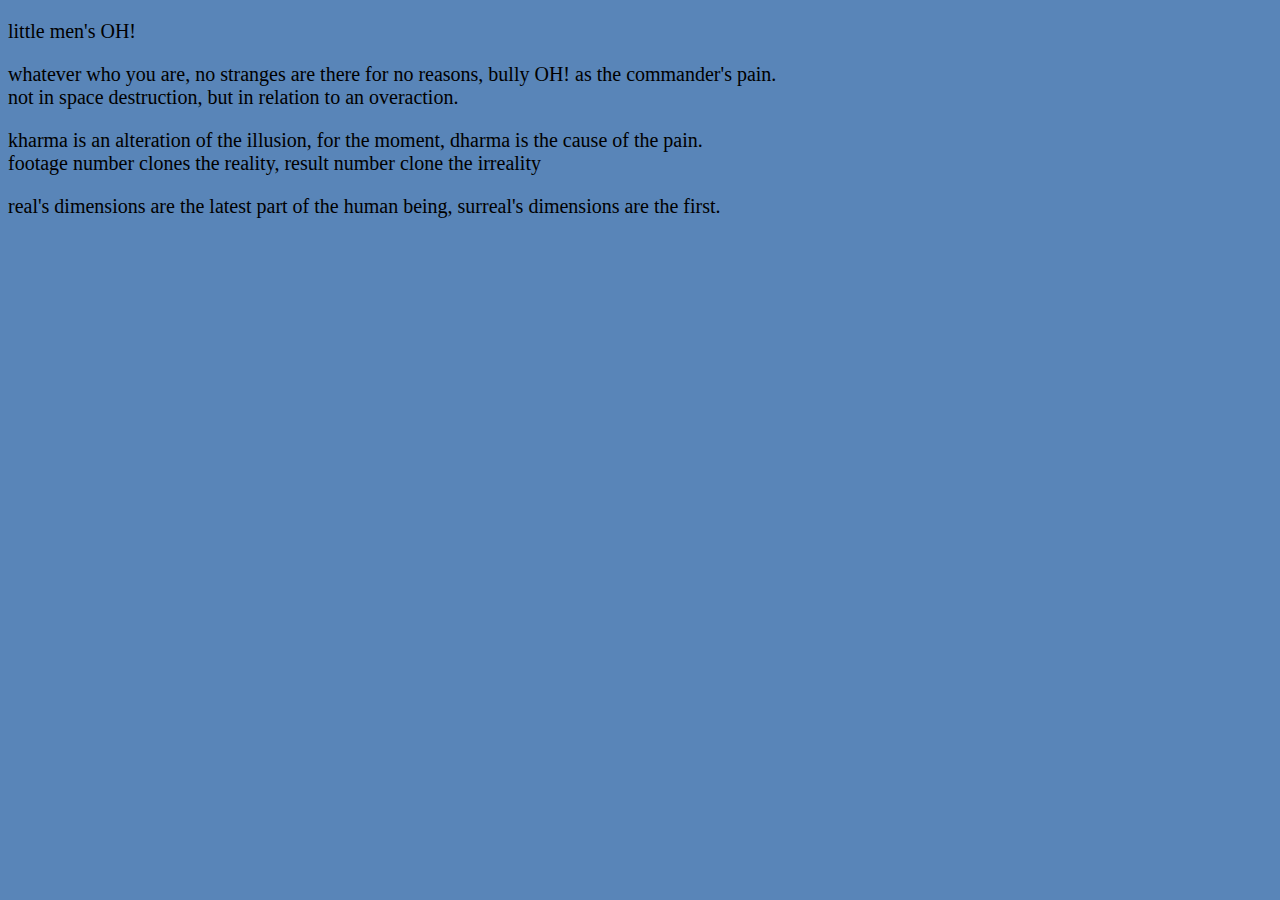
<file: index.html>
<!DOCTYPE html>
<html lang="fr">
    <head>
        <meta charset="UTF-8">
        <meta http-equiv="X-UA-Compatible" content="IE=edge">
        <meta name="description" content="">
        <meta name="viewport" content="width=device-width, initial-scale=1">
        <title>test area</title>
        <link rel="stylesheet" href="style.css">
    </head>
    <body>
<p>little men's OH!</p>
<p>whatever who you are, no stranges are there for no reasons, bully OH! as the commander's pain.</br>
    not in space destruction, but in relation to an overaction.</p>
<p class="petit">kharma is an alteration of the illusion, for the moment, dharma is the cause of the pain.
</br>footage number clones the reality, result number clone the irreality </p>
<p class="moyen petit">real's dimensions are the latest part of the human being, surreal's dimensions are the first.</p>
</body>
</html>
</file>
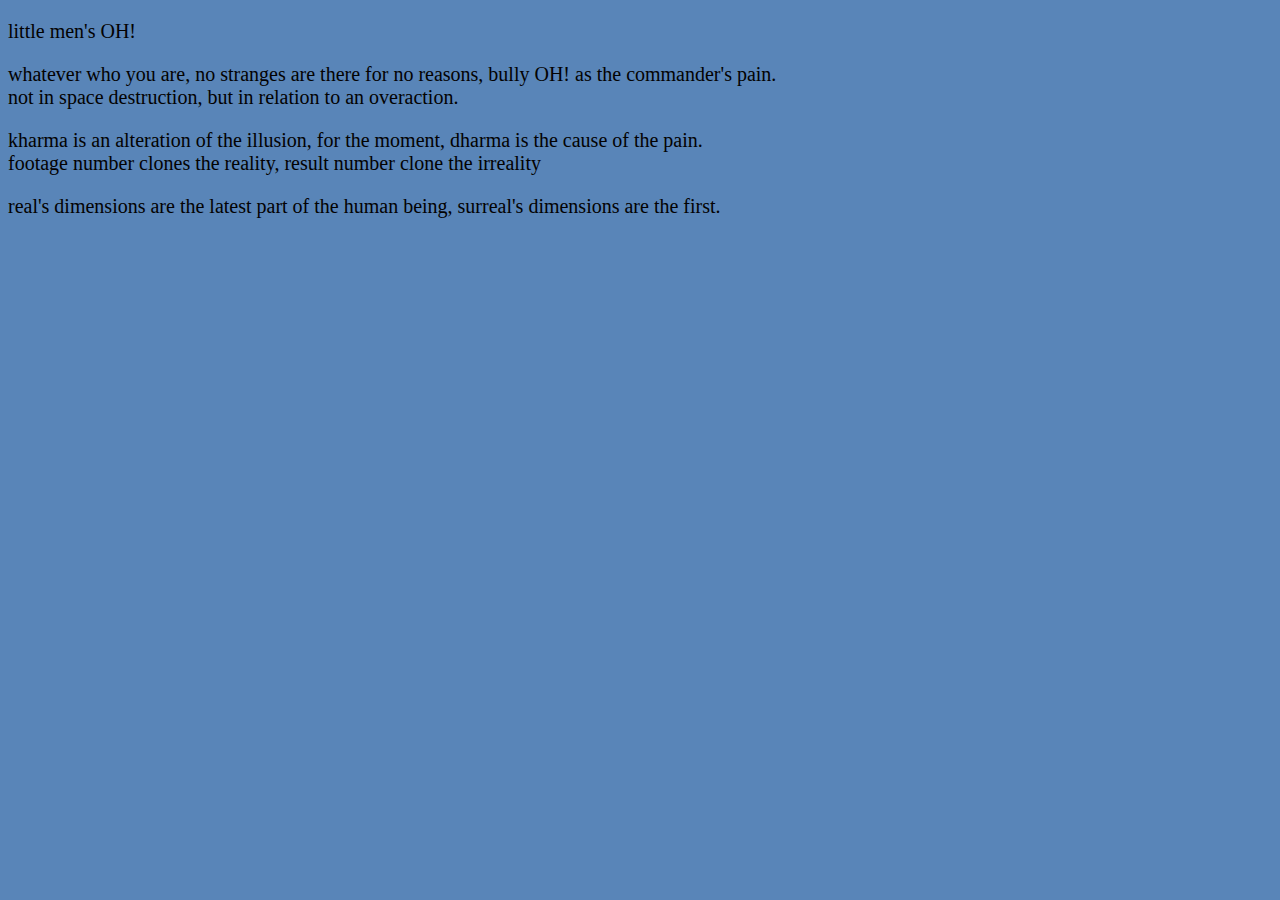
<file: exo1.html>
<!DOCTYPE html>
<html lang="fr">
    <head>
        
        <link rel="stylesheet" href="style.css">
        <meta charset="UTF-8">
        <meta http-equiv="X-UA-Compatible" content="IE=edge">
        <meta name="description" content="">
        <meta name="viewport" content="width=device-width, initial-scale=1">
        <title>test area
        </title>
        <link rel="stylesheet" href="style.css">
    </head>
    <body class="petit moyen grand">
<p>little men's OH!</p>
<p>whatever who you are, no stranges are there for no reasons, bully OH! as the commander's pain.</br>
    not in space destruction, but in relation to an overaction.</p>
<p>kharma is an alteration of the illusion, for the moment, dharma is the cause of the pain.
</br>footage number clones the reality, result number clone the irreality </p>
<p>real's dimensions are the latest part of the human being, surreal's dimensions are the first.</p>
</body>
</html>
</file>
<file: style.css>
@media only screen and (max-width: 300px){
body{background-color: rgba(255, 95, 95, 0.973);font-size: 10px;}
}
@media only screen and (min-width: 300px){
body{background-color: rgb(66, 184, 72); font-size: 15px;}
}
@media only screen and (min-width: 768px){
body{background-color: rgb(89, 133, 184); font-size: 20px;}
}
@media only screen and (max-width: 300px){
.petit{font-size: 10px; color:rgb(172, 84, 172);display: none}
}
@media only screen and (max-width: 768px){
.moyen{font-size: 15px; color: rgb(88, 126, 113); display: none;}
}
@media only screen and (min-width: 768px){
.grand{color: rgb(3, 2, 2);}
}
</file>
